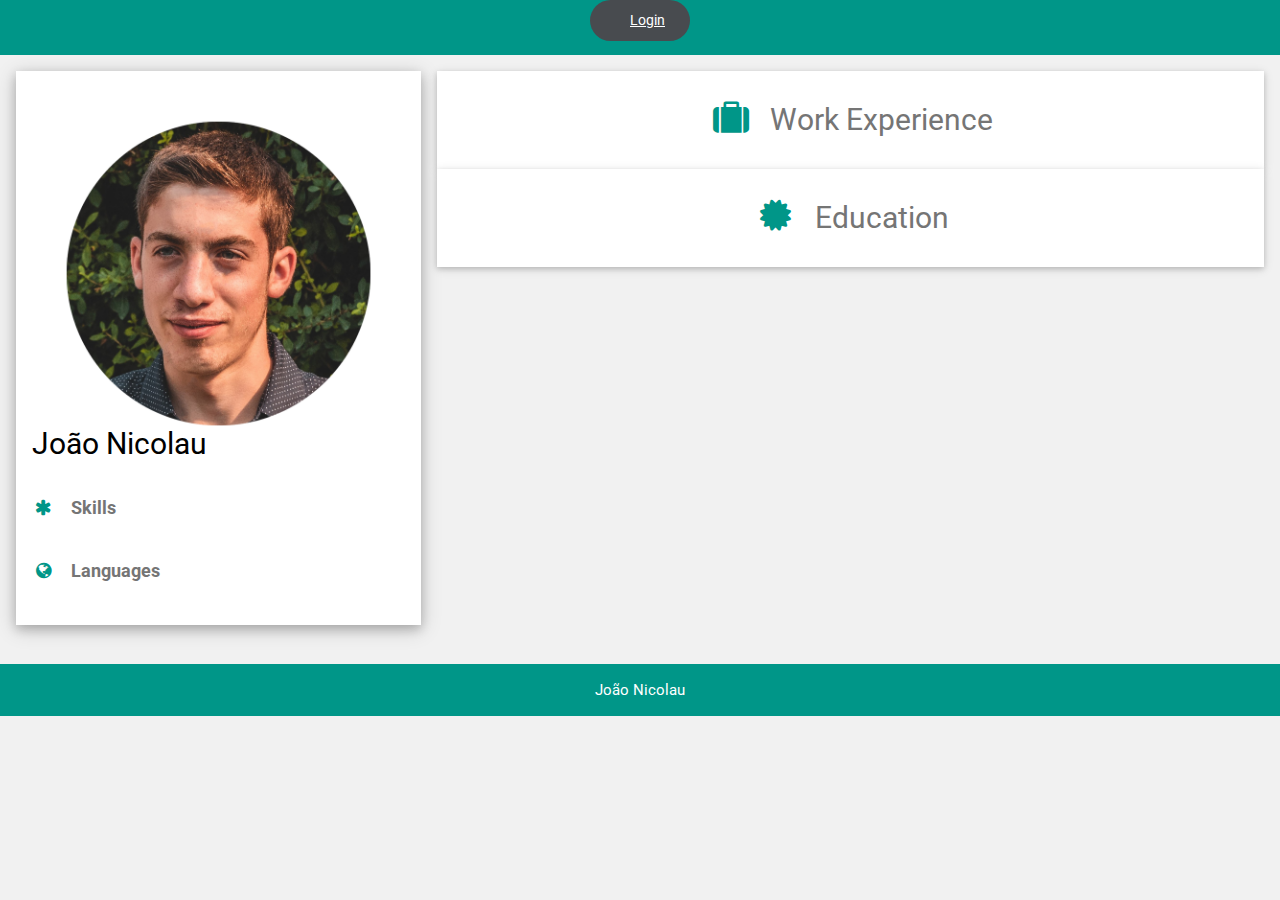
<file: website/index.html>
<!DOCTYPE html>
<html>
<title>João Nicolau - CV</title>
<meta charset="UTF-8">
<meta name="viewport" content="width=device-width, initial-scale=1">
<link rel="stylesheet" href="https://www.w3schools.com/w3css/4/w3.css">
<link rel='stylesheet' href='https://fonts.googleapis.com/css?family=Roboto'>
<link rel="stylesheet" href="https://cdnjs.cloudflare.com/ajax/libs/font-awesome/4.7.0/css/font-awesome.min.css">
<link rel="stylesheet" href="main.css"/>
<link rel="icon" type="image/x-icon" href="/website/boa1.jpg">
<style>
html,body,h1,h2,h3,h4,h5,h6 {font-family: "Roboto", sans-serif}
</style>
<body class="w3-light-grey">
  <div class="navbar">
    <a id="loginButton" href="/website/login.html" class="login">Login</a>
    <button id="logoutButton" class="login">Logout</button>
  </div>
<!-- Page Container -->
<div class="w3-content w3-margin-top" style="max-width:1400px;">
 
  <!-- The Grid -->
  <div class="w3-row-padding">
  
    <!-- Left Column -->
    <div class="w3-third">
    
      <div class="w3-white w3-text-grey w3-card-4">
        <div class="w3-display-container">
          <img class="img" src="/website/redonda.jpg" style="width:100%" alt="Avatar">
          <div class="w3-display-bottomleft w3-container w3-text-black">
            <h2 class="title">João Nicolau</h2>
          </div>
        </div>
        <div class="w3-container">
          <button id="editContactBtn" style="border-radius: 10px;" class="w3-button w3-teal w3-round-small">Editar</button>
          <div id="contactContainer"></div>
          <div id="editModalContact" class="modal">
            <div class="modal-content w3-animate-zoom" >
              <div class="modal-header">
                <h3 class="modal-title">Editar Contacts</h3>
                <button id="closeContactModalBtn" class="close-btn">&times;</button>
              </div>
              <div class="modal-body">
                <label for="newLocation">Localidade:</label>
                <input style="border-radius: 10px;" type="text" id="newLocation" name="newLocation" required>
                <br>
                <br>
                <label for="newEmail">Email:</label>
                <input style="border-radius: 10px;" type="text" id="newEmail" name="newEmail" required>
                <br>
                <br>
                <label for="newPhone">Telemovel:</label>
                <input style="border-radius: 10px;" type="text" id="newPhone" name="newPhone" required>
              </div>
              <div class="modal-footer">
                <button id="saveContactBtn" style="border-radius: 10px;" class="w3-button w3-teal w3-round-small">Atualizar</button>
              </div>
            </div>
          </div>
        

          <p class="w3-large"><b><i class="fa fa-asterisk fa-fw w3-margin-right w3-text-teal"></i>Skills</b></p>
          <div class="button-container">
            <button id="addSkillBtn" style="border-radius: 10px;" class="w3-button w3-teal w3-round-small">Adicionar</button>
          </div>
          <div id="skillContainer"></div>
          <div id="addModalSkill" class="modal">
            <div class="modal-content w3-animate-zoom" >
              <div class="modal-header">
                <h3 class="modal-title">Adicionar Skill</h3>
                <button id="closeModalBtn" class="close-btn">&times;</button>
              </div>
              <div class="modal-body">
                <label for="newSkill">Skill:</label>
                <input style="border-radius: 10px;" type="text" id="newSkill" name="newSkill" required>
                <br>
                <br>
                <label for="newLevel">Nivel (%):</label>
                <input style="border-radius: 10px;" type="number" id="newLevel" name="newLevel" min="0" max="100" required>
              </div>
              <div class="modal-footer">
                <button id="saveSkillBtn" style="border-radius: 10px;" class="w3-button w3-teal w3-round-small">Adicionar</button>
              </div>
            </div>
          </div>
          <p class="w3-large w3-text-theme"><b><i class="fa fa-globe fa-fw w3-margin-right w3-text-teal"></i>Languages</b></p>
          <div class="button-container">
            <button id="addLanguageBtn" style="border-radius: 10px;" class="w3-button w3-teal w3-round-small">Adicionar</button>
            <button id="removeLanguageBtn" style="border-radius: 10px;" class="delete-button">Excluir</button>
          </div>
          <!-- Modal de exclusão -->
                    <div id="deleteModal" class="modal">
                      <div class="modal-content w3-animate-zoom">
                        <div class="modal-header">
                          <h3 class="modal-title">Excluir Language</h3>
                          <button id="closeDeleteLanguarModalBtn" class="close-btn">&times;</button>
                        </div>
                        <label for="languageSelect">Selecione a Language:</label>
                        <select id="languageSelect">
                        </select>
                        <button id="confirmDeleteBtn">Confirmar</button>
                      </div>
                    </div>
          <div id="LanguageContainer"></div>
          <div id="addModalLanguage" class="modal">
            <div class="modal-content w3-animate-zoom" >
              <div class="modal-header">
                <h3 class="modal-title">Adicionar Languages</h3>
                <button id="closeModalLanguagesBtn" class="close-btn">&times;</button>
              </div>
              <div class="modal-body">
                <label for="newLanguage">Language:</label>
                <input style="border-radius: 10px;" type="text" id="newLanguage" name="newLanguage" required>
                <br>
                <br>
                <label for="newLevelLanguages">Nivel (%):</label>
                <input style="border-radius: 10px;" type="number" id="newLevelLanguages" name="newLevelLanguages" min="0" max="100" required>
              </div>
              <div class="modal-footer">
                <button id="saveLanguageBtn" style="border-radius: 10px;" class="w3-button w3-teal w3-round-small">Adicionar</button>
              </div>
            </div>
          </div>
          <br>
        </div>
      </div><br>

    <!-- End Left Column -->
    </div>

    <!-- Right Column -->
    <div class="w3-twothird">

      <div class="w3-container w3-card w3-white">
        <div class="w3-container">
          <h2 class="w3-text-grey w3-padding-16">
            <i class="fa fa-suitcase fa-fw w3-margin-right w3-xxlarge w3-text-teal"></i>Work Experience
            <button id="addExperienceBtn" style="border-radius: 10px; font-size: 15px" class="w3-button w3-teal w3-round-small authenticated-button" onclick="abrirExperienceModal()">Adicionar</button>
          </h2>
        </div>
        <div id="experienceModal" class="modal">
          <div class="modal-content w3-animate-zoom" style="border-radius: 10px;">
            <div class="modal-header">
              <h3 class="modal-title">Adicionar Experiência Profissional</h3>
              <button id="closeExperienceBtn" class="close-btn">&times;</button>
            </div>
            <div class="modal-body">
              <form id="experienceForm">
                <label for="position">Posição:</label>
                <input style="border-radius: 10px;" type="text" id="position" name="position" required>
                <br>
                <br>
                <label for="company">Empresa:</label>
                <input style="border-radius: 10px;" type="text" id="company" name="company" required>
                <br>
                <br>
                <label for="startDate">Data de Inicio:</label>
                <input style="border-radius: 10px;" type="text" id="startDate" name="startDate" required>
                <br>
                <br>
                <label for="endDate">Data de Fim:</label>
                <input style="border-radius: 10px;" type="text" id="endDate" name="endDate" required>
              </form>
            </div>
            <div class="modal-footer">
              <button id="saveExperienceBtn" style="border-radius: 10px;" class="w3-button w3-teal w3-round-small">Adicionar</button>
            </div>
          </div>
        </div>
        <div id="editExperienceModal" class="modal">
          <div class="modal-content w3-animate-zoom" style="border-radius: 10px;">
            <div class="modal-header">
              <h3 class="modal-title">Editar Experiência Profissional</h3>
              <button id="closeEditExperienceBtn" class="close-btn">&times;</button>
            </div>
            <div class="modal-body">
              <form id="editExperienceForm">
                <label for="editPosition">Posição:</label>
                <input style="border-radius: 10px;" type="text" id="editPosition" name="editPosition" required>
                <br>
                <br>
                <label for="editCompany">Empresa:</label>
                <input style="border-radius: 10px;" type="text" id="editCompany" name="editCompany" required>
                <br>
                <br>
                <label for="editStartDate">Data de Inicio:</label>
                <input style="border-radius: 10px;" type="text" id="editStartDate" name="editStartDate" required>
                <br>
                <br>
                <label for="editEndDate">Data de Fim:</label>
                <input style="border-radius: 10px;" id="editEndDate" name="editEndDate" required></input>
              </form>
            </div>
            <div class="modal-footer">
              <button style="border-radius: 10px;" type="button" id="saveEditExperienceBtn" class="w3-button w3-teal w3-round-small">Atualizar</button>
            </div>
          </div>
        </div>        
        <div id="professionalExperience" class="w3-container"></div>
      </div>

      <div class="w3-container w3-card w3-white">
        <div class="w3-container">
          <h2 class="w3-text-grey w3-padding-16">
            <i class="fa fa-certificate fa-fw w3-margin-right w3-xxlarge w3-text-teal"></i>Education
            <button id="addAcademicBtn" style="border-radius: 10px; font-size: 15px" class="w3-button w3-teal w3-round-small authenticated-button" onclick="abrirModal()">Adicionar</button>
          </h2>
        </div>
        <div id="academicModal" class="modal">
          <div class="modal-content w3-animate-zoom" style="border-radius: 10px;">
            <div class="modal-header">
              <h3 class="modal-title">Adicionar Informações Acadêmicas</h3>
              <button id="closeAcademicBtn" class="close-btn">&times;</button>
            </div>
            <div class="modal-body">
              <form id="academicForm">
                <label for="degree">Grau:</label>
                <input style="border-radius: 10px;" type="text" id="degree" name="degree" required>
                <br>
                <br>
                <label for="institution">Instituição:</label>
                <input style="border-radius: 10px;" type="text" id="institution" name="institution" required>
                <br>
                <br>
                <label for="graduationYear">Ano de Conclusão:</label>
                <input style="border-radius: 10px;" type="text" id="graduationYear" name="graduationYear" min="1990" max="2050" required>
              </form>
            </div>
            <div class="modal-footer">
              <button id="saveAcademicBtn" style="border-radius: 10px;" class="w3-button w3-teal w3-round-small">Adicionar</button>
            </div>
          </div>
        </div>
        <!-- Modal de Edição -->
        <div id="editAcademicModal" class="modal">
          <div class="modal-content w3-animate-zoom" style="border-radius: 10px;">
            <div class="modal-header">
              <h3 class="modal-title">Editar Informações Acadêmicas</h3>
              <button id="closeEditAcademicBtn" class="close-btn">&times;</button>
            </div>
            <div class="modal-body">
              <form>
                <label for="editDegree">Grau:</label>
                <input style="border-radius: 10px;" type="text" id="editDegree"  required>
                <br>
                <br>
                <label for="editInstitution">Instituição:</label>
                <input style="border-radius: 10px;" type="text" id="editInstitution"  required>
                <br>
                <br>
                <label for="editGraduationYear">Ano de Conclusão:</label>
                <input style="border-radius: 10px;" type="text" id="editGraduationYear"  required>
              </form>
            </div>
            <div class="modal-footer">
              <button id="saveEditAcademicBtn" style="border-radius: 10px;" class="w3-button w3-teal w3-round-small">Atualizar</button>
            </div>
          </div>
        </div>
        <div id="education" class="w3-container"></div>
      </div>

    <!-- End Right Column -->
    </div>
    
  <!-- End Grid -->
  </div>
  
  <!-- End Page Container -->
</div>

<footer class="w3-container w3-teal w3-center w3-margin-top">
  <p>João Nicolau </p>
</footer>

<script src="main.js">
</script>


</body>
</html>
</file>
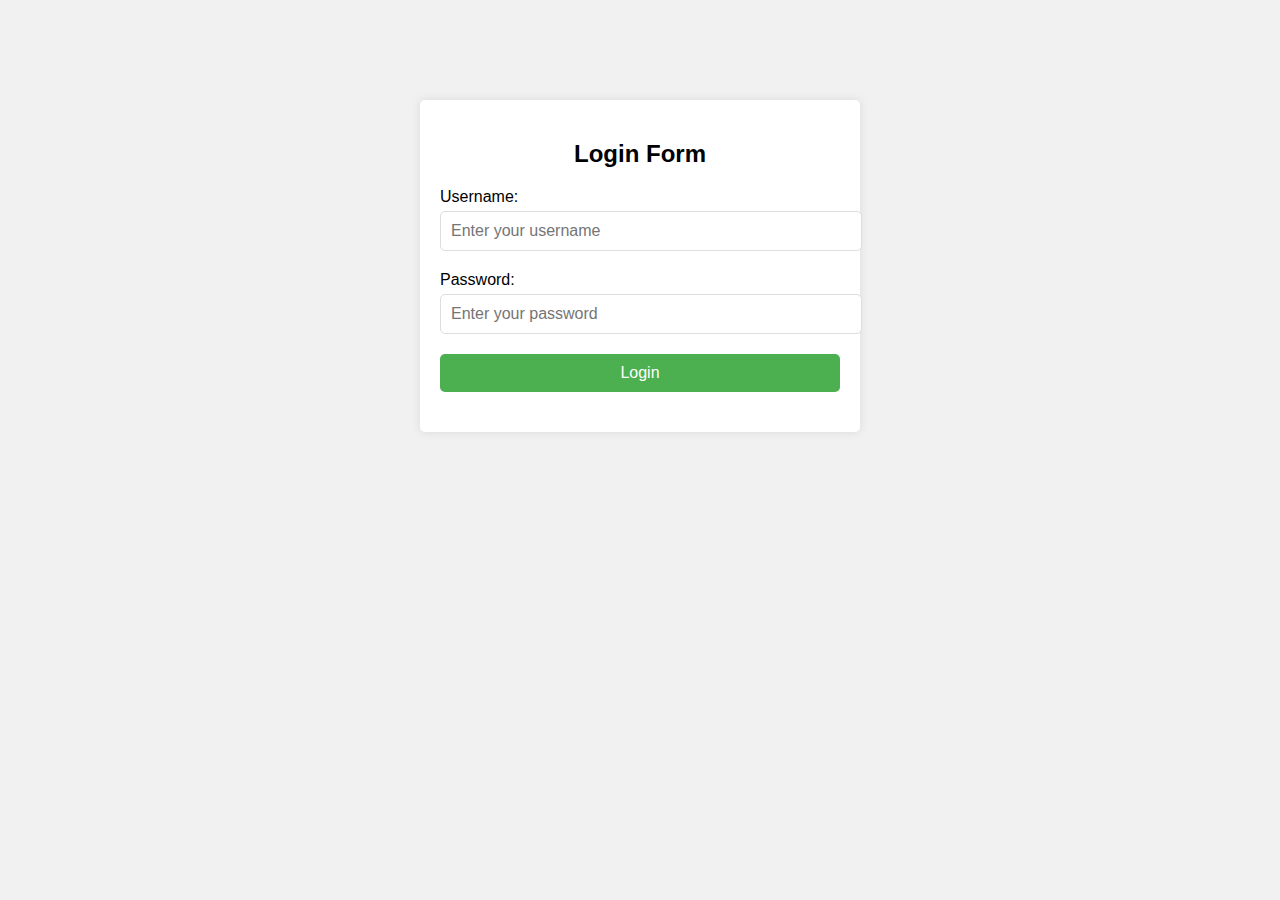
<file: website/login.html>
<!DOCTYPE html>
<html>
  <head>
    <title>Login Page</title>
    <link rel="stylesheet" href="main.css" />
  </head>
  <body>
    <div class="container">
      <h2>Login Form</h2>
      <div id="loginResult"></div>
      <div id="loginForm">
        <div class="form-group">
          <label for="username">Username:</label>
          <input
            type="username"
            id="username"
            name="username"
            placeholder="Enter your username"
            required
          />
        </div>
        <div class="form-group">
          <label for="password">Password:</label>
          <input
            type="password"
            id="password"
            name="password"
            placeholder="Enter your password"
            required
          />
        </div>
        <div class="form-group">
          <button type="button" onclick="login()">Login</button>
        </div>
      </div>
      <div id="todoResult"></div>
    </div>

    <script>
      function login() {
        const username = document.getElementById('username').value;
        const password = document.getElementById('password').value;
      
        // Replace with your login endpoint URL
        const url = 'http://localhost:4242/api/user/login';
      
        const requestBody = { username, password };
      
        fetch(url, {
          method: 'POST',
          headers: {
            'Content-Type': 'application/json',
          },
          body: JSON.stringify(requestBody),
        })
          .then((response) => {
            if (response.ok) {
              return response.json();
            } else {
              throw new Error('Invalid username or password');
            }
          })
          .then((data) => {
            localStorage.setItem('token', data.token);
      
            // Handle login response
            document.getElementById('loginResult').innerHTML = JSON.stringify(data);
      
            // Redirect to index page if username and password are correct
            window.location.href = '/website/index.html';
          })
          .catch((error) => {
            console.error('Error:', error);
          });
      }
    </script>
  </body>
</html>
</file>
<file: website/main.css>
body {
  font-family: Arial, sans-serif;
  margin: 0;
  padding: 0;
  background-color: #f1f1f1;
}

.navbar {
  width: 100%;
  height: 55px;
  background-color: #009688;
  top: 0;
}

.title {
  color: black;
}

.img {
  scale: 75%;
}

.button-container {
  display: flex;
  gap: 10px;
}

.login {
  background:url('https://dh3vbjnk0bnfa.cloudfront.net/static/centralauth/images/btn-login.png') no-repeat 5px 5px #484B4F;
  width: 100px;
  cursor:pointer;
  border-radius:50px;
  padding:10px 20px 10px 0;
  color:White;
  font-size:14px;
  text-align:left;
  text-indent:40px;
  display:block;
  margin:0 auto;
  
  /* Animations: */
  transition-timing-function: ease-in-out;
  transition-duration: .4s;
  transition-property: all;
   
 }
 
 .login:hover {
  background-position: 65px 5px;
  text-indent: 20px;  
 }

.container {
  max-width: 400px;
  margin: 0 auto;
  padding: 20px;
  background-color: #fff;
  border-radius: 5px;
  box-shadow: 0 0 10px rgba(0, 0, 0, 0.1);
  margin-top: 100px;
}

h2 {
  text-align: center;
}

.form-group {
  margin-bottom: 20px;
}

.form-group label {
  display: block;
  margin-bottom: 5px;
}

.form-group input {
  width: 100%;
  padding: 10px;
  font-size: 16px;
  border-radius: 5px;
  border: 1px solid #ddd;
}

.form-group button {
  display: block;
  width: 100%;
  padding: 10px;
  font-size: 16px;
  background-color: #4caf50;
  color: #fff;
  border: none;
  border-radius: 5px;
  cursor: pointer;
}

.form-group button:hover {
  background-color: #45a049;
}

.modal {
  display: none;
  position: fixed;
  z-index: 1;
  left: 0;
  top: 0;
  width: 100%;
  height: 100%;
  overflow: auto;
  background-color: rgba(0, 0, 0, 0.6);
}

.modal-content {
  background-color: #fefefe;
  margin: 10% auto;
  padding: 20px;
  border-radius: 5px;
  box-shadow: 0 0 10px rgba(0, 0, 0, 0.3);
  width: 50%;
  max-width: 400px;
}

.modal-header {
  display: flex;
  align-items: center;
  justify-content: space-between;
  margin-bottom: 10px;
}

.modal-title {
  font-size: 18px;
  font-weight: bold;
}

.modal-body {
  margin-bottom: 20px;
}

.modal-footer {
  display: flex;
  justify-content: flex-end;
}

.modal-footer button {
  margin-left: 10px;
}

.close-btn {
  cursor: pointer;
  background: none;
  border: none;
  font-size: 20px;
  color: #0c0c0c;
}

.close-btn:hover {
  color: #e40a0a;
} 

.edit-button {
  background-color: #4CAF50; 
  color: white; 
  border: none;
  padding: 7px 10px;
  text-align: center;
  text-decoration: none;
  border-radius: 10px;
  display: inline-block;
  font-size: 16px;
  margin: 4px 2px;
  cursor: pointer;
  transition-duration: 0.4s;
}

.edit-button:hover {
  background-color: #45a049; 
}

.delete-button {
  background-color: #f44336; 
  color: white; 
  border: none;
  padding: 7px 10px;
  text-align: center;
  text-decoration: none;
  border-radius: 10px;
  display: inline-block;
  font-size: 16px;
  margin: 4px 2px;
  cursor: pointer;
  transition-duration: 0.4s;
}

.delete-button:hover {
  background-color: #d32f2f;
}
</file>
